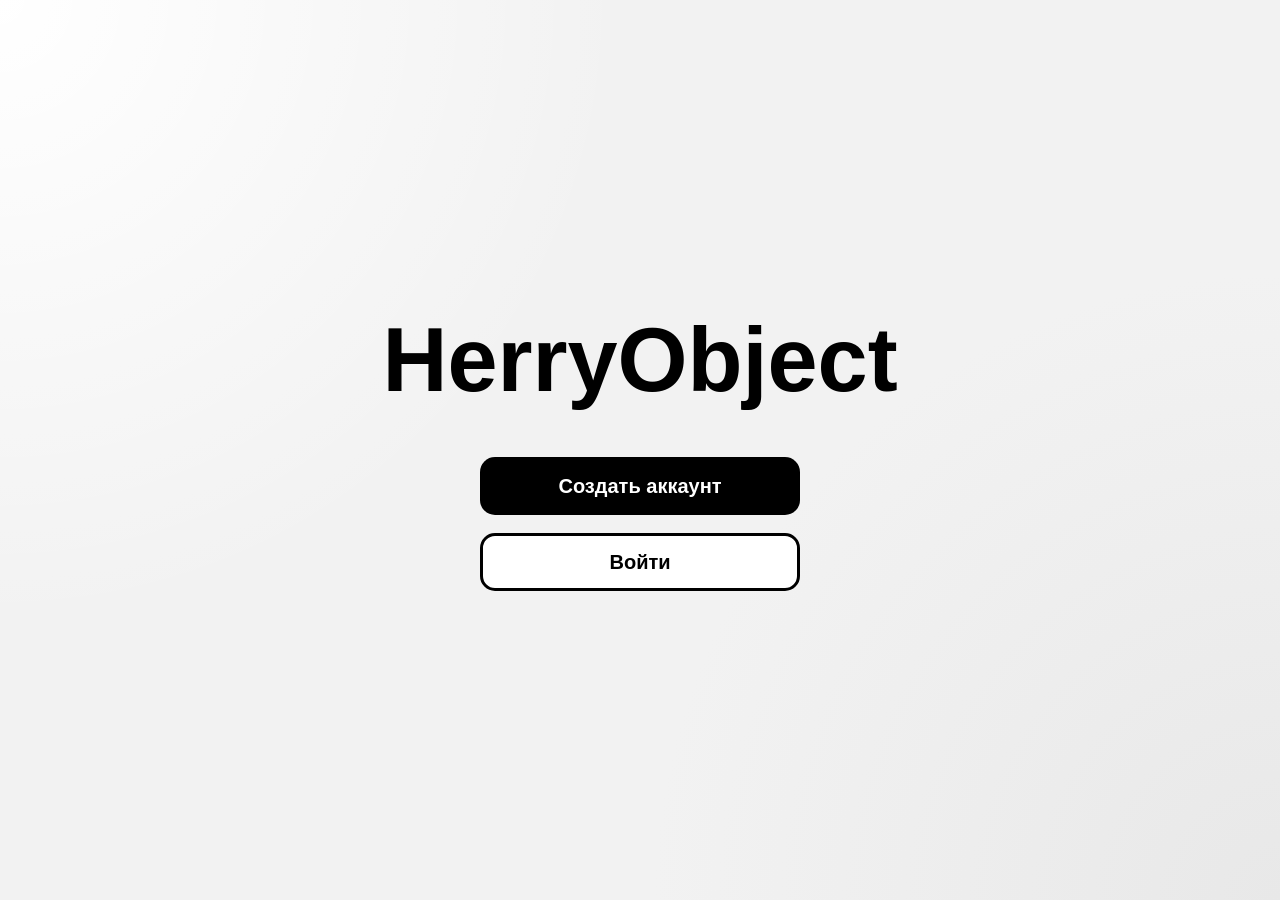
<file: index.html>
<!DOCTYPE html>
<html lang="ru">
<head>
    <meta charset="UTF-8">
    <meta name="viewport" content="width=device-width, initial-scale=1.0">
    <title>HerryObject</title>

    <link rel="stylesheet" href="style.css">
</head>
<body>

    <div class="background"></div>

    <div class="container">

        <h1 class="logo">HerryObject</h1>

        <div class="buttons">

            <button class="create-btn">
                Создать аккаунт
            </button>

            <button class="login-btn">
                Войти
            </button>

        </div>

    </div>

    <!-- ОКНО РЕГИСТРАЦИИ -->

    <div class="modal register-modal">

        <div class="modal-box">

            <span class="close-register">×</span>

            <h2>Создание аккаунта</h2>

            <input type="text"
            id="register-username"
            placeholder="Никнейм">

            <p class="error" id="username-error"></p>

            <input type="password"
            id="register-password"
            placeholder="Пароль">

            <p class="error" id="password-error"></p>

            <button id="register-submit">
                Создать!
            </button>

        </div>

    </div>

    <!-- ОКНО ВХОДА -->

    <div class="modal login-modal">

        <div class="modal-box">

            <span class="close-login">×</span>

            <h2>Вход в аккаунт</h2>

            <input type="text"
            id="login-username"
            placeholder="Никнейм">

            <input type="password"
            id="login-password"
            placeholder="Пароль">

            <p class="error" id="login-error"></p>

            <button id="login-submit">
                Войти!
            </button>

        </div>

    </div>

    <script src="script.js"></script>

</body>
</html>
</file>
<file: style.css>
*{
    margin: 0;
    padding: 0;
    box-sizing: border-box;
    font-family: Arial, sans-serif;
}

body{
    width: 100%;
    height: 100vh;

    background: #f2f2f2;

    overflow: hidden;

    display: flex;
    justify-content: center;
    align-items: center;

    position: relative;
}

/* ФОН */

.background{
    position: absolute;
    inset: 0;

    background:
    radial-gradient(circle at top left, #ffffff, transparent 40%),
    radial-gradient(circle at bottom right, #e8e8e8, transparent 40%);

    z-index: 0;

    pointer-events: none;
}

/* ГЛАВНЫЙ БЛОК */

.container{
    position: relative;
    z-index: 2;

    text-align: center;
}

/* ЛОГО */

.logo{
    font-size: 90px;
    font-weight: 900;

    margin-bottom: 45px;

    color: black;
}

/* КНОПКИ */

.buttons{
    display: flex;
    flex-direction: column;

    align-items: center;

    gap: 18px;
}

button{
    width: 320px;
    height: 58px;

    border-radius: 15px;

    font-size: 20px;
    font-weight: bold;

    cursor: pointer;

    transition: 0.2s;
}

/* СОЗДАТЬ */

.create-btn{
    background: black;
    color: white;

    border: none;
}

.create-btn:hover{
    transform: scale(1.03);
}

/* ВОЙТИ */

.login-btn{
    background: white;
    color: black;

    border: 3px solid black;
}

.login-btn:hover{
    transform: scale(1.03);
}

/* МОДАЛЬНЫЕ ОКНА */

.modal{
    position: fixed;

    top: 0;
    left: 0;

    width: 100%;
    height: 100%;

    background: rgba(0,0,0,0.45);

    display: flex;

    justify-content: center;
    align-items: center;

    opacity: 0;
    pointer-events: none;

    transition: 0.2s;

    z-index: 100;
}
/* БЛОК ОКНА */

.modal-box{
    width: 420px;

    background: #1f2029;

    border-radius: 20px;

    padding: 30px;

    position: relative;

    animation: show 0.2s ease;
}

/* ЗАГОЛОВОК */

.modal-box h2{
    color: white;

    text-align: center;

    margin-bottom: 25px;

    font-size: 30px;
}

/* INPUT */

.modal-box input{
    width: 100%;
    height: 55px;

    margin-top: 12px;

    border: none;
    outline: none;

    border-radius: 12px;

    padding-left: 15px;

    background: #101116;

    color: white;

    font-size: 17px;
}

/* КНОПКА В ОКНЕ */

.modal-box button{
    width: 100%;

    margin-top: 20px;

    border: none;

    background: #335fff;
    color: white;
}

.modal-box button:hover{
    background: #4c73ff;
}

/* КРЕСТИК */

.close-register,
.close-login{
    position: absolute;

    right: 18px;
    top: 8px;

    font-size: 34px;

    color: white;

    cursor: pointer;
}

/* ОШИБКИ */

.error{
    color: #ff4d4d;

    font-size: 14px;

    margin-top: 7px;

    min-height: 18px;
}

/* АНИМАЦИЯ */

@keyframes show{

    from{
        opacity: 0;
        transform: scale(0.9);
    }

    to{
        opacity: 1;
        transform: scale(1);
    }

}

/* ТЕЛЕФОН */

@media(max-width: 500px){

    .logo{
        font-size: 58px;
    }

    button{
        width: 260px;
    }

    .modal-box{
        width: 92%;
    }

}
</file>
